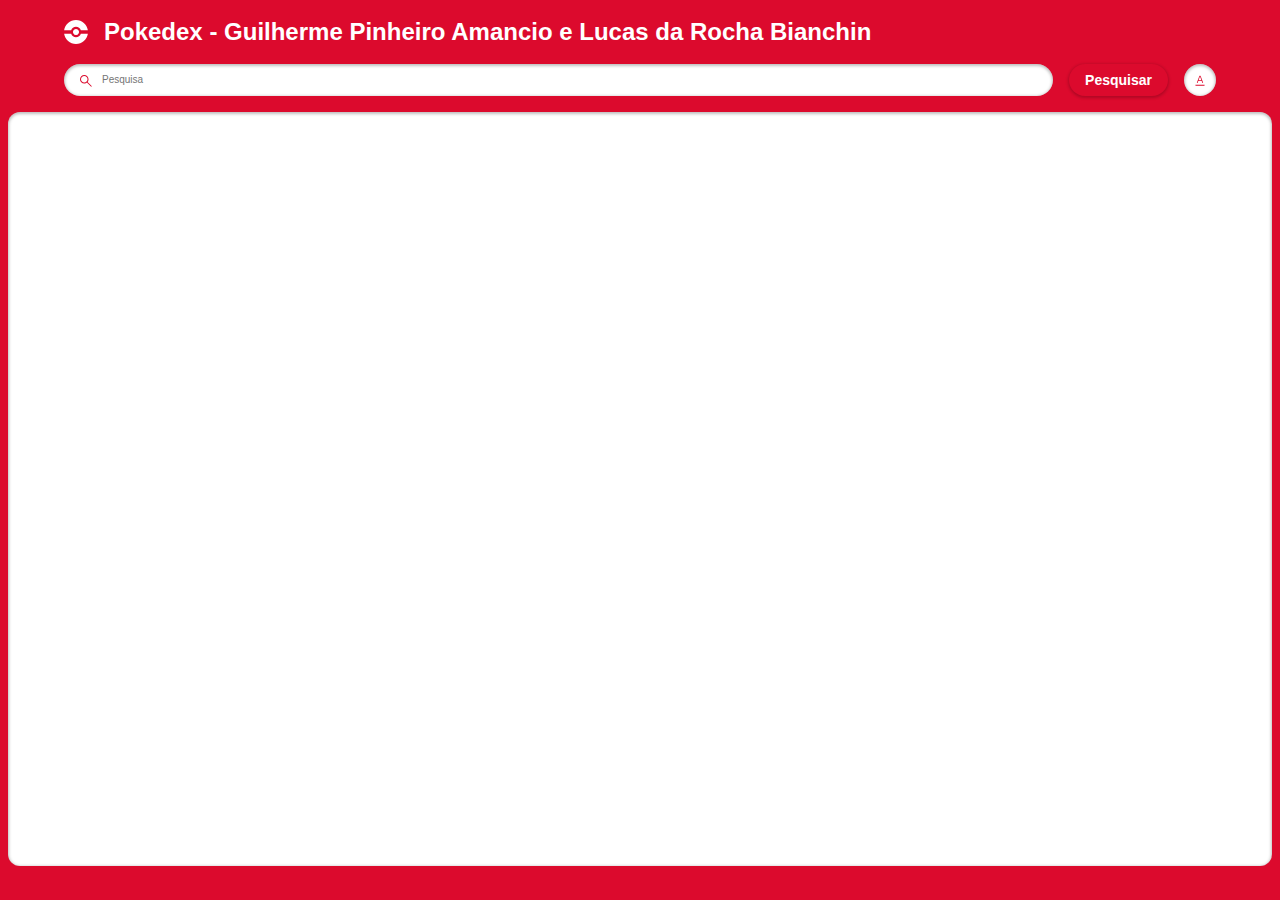
<file: index.html>
<!DOCTYPE html>
<html lang="en">
<head>
    <meta charset="UTF-8">
    <meta name="viewport" content="width=device-width, initial-scale=1.0">
    <title>Pokedex</title>
    <link rel="stylesheet" href="style.css">
    <script src="./pokemon.js" defer></script>
    <script src="./pesquisa.js" defer></script>
</head>
<body>
    <main class="main">
        <header class="header home">
            <div class="container">
                <div class="logo-wrapper">
                    <img src="./assets/pokeball.svg" alt="pokebola">
                    <h1>Pokedex - Guilherme Pinheiro Amancio e Lucas da Rocha Bianchin</h1>
                </div>
                <div class="search-wrapper">
                    <div class="search-wrap">
                        <img src="./assets/search.svg" alt="icone-pesquisa" class="icone-pesquisa">
                        <input type="text" class="input-pesquisa body3-fonts"
                        placeholder="Pesquisa" id="input-pesquisa"/>
                        <img src="./assets/cross.svg" alt="cross-icon"
                        class="icone-pesquisa-close" id="icone-pesquisa-close">
                    </div>
                    <button id="botao-pesquisa" class="botao-pesquisa">Pesquisar</button>
                    <div class="sort-wrapper">
                        <div class="sort-wrap">
                            <img src="./assets/sorting.svg" alt="sorting" class="sort-icone" id="sort-icone">
                        </div>
                        <div class="filtro-wrapper">
                            <p class="body2-fonts">Filtre por:</p>
                            <div class="filtro-wrap">
                                <div>
                                    <input type="radio" id="numero" name="filtros" value="number" checked>
                                    <label for="numero" class="body3-fonts">Número</label>                                    
                                </div>
                                <div>
                                    <input type="radio" id="nome" name="filtros" value="name">
                                    <label for="nome" class="body3-fonts">Nome</label>
                                </div>
                            </div>
                        </div>
                    </div>
                </div>
            </div>
        </header>
        <section class="pokemon-lista">
            <div class="container">
                <div class="lista-wrapper"></div>
            </div>
            <div id="mensagem-nao-encontrado">Pokemon não encontrado</div>
        </section>
    </main>
</body>
</body>
</html>
</file>
<file: style.css>
:root {
  --identity-primary: #dc0a2d;

  --grayscale-dark: #212121;
  --grayscale-medium: #666666;
  --grayscale-light: #e0e0e0;
  --grayscale-background: #efefef;
  --grayscale-white: #ffffff;

  --headline-font-size: 24px;
  --body1-font-size: 14px;
  --body2-font-size: 12px;
  --body3-font-size: 10px;
  --subtitle1-font-size: 14px;
  --subtitle2-font-size: 12px;
  --subtitle3-font-size: 10px;
  --caption-font-size: 8px;

  --headline-line-height: 32px;
  --common-line-height: 16px;
  --caption-line-height: 12px;

  --font-weight-regular: 400;
  --font-weight-bold: 700;

  --drop-shadow: 0px 1px 3px 1px rgba(0, 0, 0, 0.2);
  --drop-shadow-hover: 0px 3px 12px 3px rgba(0, 0, 0, 0.2);
  --drop-shadow-inner: 0px 1px 3px 1px rgba(0, 0, 0, 0.25) inset;
}

h2,
h3,
h4,
.body1-fonts,
.body2-fonts,
.body3-fonts {
  line-height: var(--common-line-height);
}

h1 {
  font-size: var(--headline-font-size);
  line-height: var(--headline-line-height);
}

h2 {
  font-size: var(--subtitle1-font-size);
}

h3 {
  font-size: var(--subtitle2-font-size);
}

h4 {
  font-size: var(--subtitle3-font-size);
}

.body1-fonts {
  font-size: var(--body1-font-size);
}

.body2-fonts {
  font-size: var(--body2-font-size);
}

.body3-fonts {
  font-size: var(--body3-font-size);
}

.caption-fonts {
  font-size: var(--caption-font-size);
  line-height: var(--caption-line-height);
}

input:focus-visible {
  outline: 0;
}

.featured-img a.arrow.hidden {
  display: none;
}

body {
  margin: 0;
  height: 100vh;
  width: 100vw;
  box-sizing: border-box;
  font-family: "Poppins", sans-serif;
}

.main {
  margin: 0;
  padding: 0;
  background-color: var(--identity-primary);
  height: 100vh;
  width: 100vw;
  display: flex;
  flex-direction: column;
  align-items: center;
  gap: 1rem;
}

.header.home {
  width: 90%;
}

.container {
  width: 100%;
  margin: 0;
}

.logo-wrapper {
  display: flex;
  align-items: center;
}

.logo-wrapper > h1 {
  color: var(--grayscale-white);
}

.logo-wrapper > img {
  margin-right: 16px;
}

.search-wrapper,
.search-wrap {
  display: flex;
  align-items: center;
  width: 100%;
  gap: 16px;
}

.search-wrap {
  position: relative;
  background-color: var(--grayscale-white);
  border-radius: 16px;
  box-shadow: var(--drop-shadow-inner);
  height: 32px;
  gap: 8px;
}

.icone-pesquisa {
  margin-left: 16px;
}

.search-wrap svg path {
  fill: var(--identity-primary);
}

.search-wrap > input {
  width: 60%;
  border: none;
}

.sort-wrapper {
  position: relative;
}

.sort-wrap {
  background-color: var(--grayscale-white);
  border-radius: 100%;
  min-width: 2rem;
  min-height: 2rem;
  box-shadow: var(--drop-shadow-inner);
  display: flex;
  align-items: center;
  justify-content: center;
  position: relative;
}

.icone-pesquisa-close {
  position: absolute;
  right: 1rem;
  display: none;
  cursor: pointer;
}

.icone-pesquisa-close-visible {
  display: block;
}

.filtro-wrapper {
  position: absolute;
  background: var(--identity-primary);
  border: 4px solid var(--identity-primary);
  border-top: 0;
  border-radius: 12px;
  padding: 0px 4px 4px 4px;
  right: 0px;
  box-shadow: var(--drop-shadow-hover);
  min-width: 113px;
  top: 40px;
  display: none;
  z-index: 5000;
}

.filtro-wrapper-open {
  display: block;
}

.filtro-wrapper-overlay .main::before {
  background-color: rgba(0, 0, 0, 0.4);
  width: 100%;
  height: 100%;
  position: absolute;
  left: 0;
  right: 0;
  top: 0;
  bottom: 0;
  z-index: 2;
}

.filtro-wrapper > .body2-fonts {
  color: var(--grayscale-white);
  font-weight: var(--font-weight-bold);
  padding: 16px 20px;
}

.filtro-wrap {
  background-color: var(--grayscale-white);
  box-shadow: var(--drop-shadow-inner);
  padding: 16px 20px;
  border-radius: 8px;
}

.filtro-wrap > div {
  display: flex;
  align-items: center;
  gap: 8px;
  margin-bottom: 16px;
}

.filtro-wrap > div:last-child {
  margin-bottom: 0px;
}

.filtro-wrap input {
  accent-color: var(--identity-primary);
}

.pokemon-lista {
  background-color: var(--grayscale-white);
  box-shadow: var(--drop-shadow-inner);
  border-radius: 0.75rem;
  min-height: calc(85.5% - 1rem);
  width: calc(100% - 1rem);
  max-height: 100px;
  overflow-y: auto;
}

.lista-wrapper {
  margin: 1rem 0;
  display: flex;
  align-items: center;
  justify-content: center;
  flex-wrap: wrap;
  gap: 0.75rem;
}

.lista-item {
  border-radius: 8px;
  box-shadow: var(--drop-shadow);
  background-color: var(--grayscale-white);
  width: 8.85rem;
  height: 8.85rem;
  text-align: center;
  text-decoration: none;
  cursor: pointer;
}

.lista-item .numero-wrap {
  min-height: 16px;
  text-align: right;
  padding: 0 8px;
  color: var(--grayscale-medium);
}

.lista-item .nome-wrap {
  border-radius: 7px;
  background-color: var(--grayscale-background);
  padding: 24px 8px 4px 8px;
  color: var(--grayscale-dark);
  margin-top: -18px;
}

.lista-item .img-wrap {
  width: 72px;
  height: 72px;
  margin: auto;
}

.lista-item .img-wrap img {
  width: 100%;
  height: 100%;
}

/* detail page */

.detalhe-main .header {
  padding: 20px 20px 24px 20px;
  position: relative;
  z-index: 2;
}

.detalhe-main .header-wrapper {
  display: flex;
  align-items: center;
  justify-content: space-between;
  column-gap: 15px;
}

.detalhe-main .header-wrap {
  display: flex;
  align-items: center;
  column-gap: 8px;
}

.detalhe-main .btn-volta-wrap {
  max-height: 32px;
}

.detalhe-main .btn-volta-wrap path,
.detalhe-main .header-wrapper p,
.detalhe-main .header-wrapper h1 {
  fill: var(--grayscale-white);
  color: var(--grayscale-white);
}

.detalhe-main .id-pokemon-wrap p {
  font-weight: var(--font-weight-bold);
}

.img-detalhe-wrapper {
  width: 200px;
  height: 200px;
  margin: auto;
  position: relative;
  z-index: 3;
}

.img-detalhe-wrapper img {
  width: 100%;
  height: 100%;
}

.detalhe-carta-detalhe-wrapper {
  border-radius: 8px;
  background-color: var(--grayscale-white);
  box-shadow: var(--drop-shadow-inner);
  padding: 56px 20px 20px 20px;
  margin-top: -50px;
  display: flex;
  flex-direction: column;
  position: relative;
  z-index: 2;
}

.power-wrapper {
  display: flex;
  justify-content: center;
  align-items: center;
  flex-wrap: wrap;
  gap: 16px;
}

.power-wrapper > p {
  border-radius: 10px;
  padding: 2px 8px;
  font-weight: var(--font-weight-bold);
  color: var(--grayscale-white);
  text-transform: capitalize;
  background-color: #74cb48;
}

.detalhe-pokemon.move p {
  text-transform: capitalize;
  word-break: break-all;
}

.list-item .name-wrap p {
  text-transform: capitalize;
}

.detalhe-carta-detalhe-wrapper .texto-sobre {
  font-weight: var(--font-weight-bold);
  text-align: center;
}

.detalhe-pokemon-wrapper {
  display: flex;
  align-items: flex-end;
}

.detalhe-pokemon-wrapper .detalhe-pokemon-wrap {
  flex: 1;
  text-align: center;
  position: relative;
}

.detalhe-pokemon-wrap:before {
  content: "";
  background-color: var(--grayscale-light);
  width: 1px;
  height: 100%;
  position: absolute;
  right: 0;
  top: 0;
  bottom: 0;
  margin: auto;
}

.detalhe-pokemon-wrap:last-child::before {
  display: none;
}

.detalhe-pokemon {
  display: flex;
  justify-content: center;
  align-items: center;
  padding: 8px 20px;
  gap: 8px;
}

.detalhe-pokemon-wrapper {
  min-height: 76px;
}

.detalhe-pokemon.move {
  flex-direction: column;
  gap: 0;
  align-items: center;
  padding: 8px 5px;
}

.detalhe-pokemon-wrap > .caption-fonts {
  color: var(--grayscale-medium);
}

.detalhe-pokemon-wrap .straighten {
  transform: rotate(90deg);
}

.detalhe-pokemon-wrapper .pokemon-descricao {
  color: var(--grayscale-dark);
  text-align: center;
}

.stats-wrap {
  display: flex;
  align-items: center;
}

.stats-wrap p {
  color: var(--grayscale-dark);
  margin-right: 8px;
  min-width: 19px;
}

.stats-wrap p.stats {
  text-align: right;
  padding-right: 8px;
  min-width: 35px;
  border-right: 1px solid var(--grayscale-light);
  font-weight: var(--font-weight-bold);
}

.stats-wrap .progress-bar {
  flex: 1;
  border-radius: 4px;
  height: 4px;
}

.stats-wrap .progress-bar::-webkit-progress-bar {
  border-radius: 4px;
}

.stats-wrap .progress-bar::-webkit-progress-value {
  border-radius: 4px;
}

.detalhe-fundo {
  position: absolute;
  z-index: 1;
  right: 8px;
  top: 8px;
  opacity: 0.1;
}

.detalhe-fundo path {
  fill: var(--grayscale-white);
}

div#mensagem-nao-encontrado {
  display: none;
  position: absolute;
  left: 50%;
  top: 50%;
  transform: translate(-50%, -50%);
  font-size: 20px;
  font-weight: 600;
}

.seta img {
  -webkit-filter: brightness(0) grayscale(1) invert(1);
  filter: brightness(0) grayscale(1) invert(1);
  width: 28px;
}

.imagem-destaque {
  position: relative;
}

.imagem-destaque a.seta {
  display: inline-block;
  position: absolute;
  top: 50%;
  transform: translateY(-50%);
  z-index: 999;
}

.imagem-destaque a.seta.seta-esquerda {
  left: -2rem;
}

.imagem-destaque a.seta.seta-direita {
  right: -2rem;
}

.detalhe-main.main {
  height: max-content;
  border-color: transparent;
  background-color: transparent;
}

#botao-pesquisa {
  background-color: var(--identity-primary);
  color: var(--grayscale-white);
  font-size: var(--body1-font-size);
  font-weight: var(--font-weight-bold);
  border: none;
  border-radius: 16px;
  padding: 8px 16px;
  cursor: pointer;
  box-shadow: var(--drop-shadow);
  transition: box-shadow 0.3s ease, background-color 0.3s ease;
}

#botao-pesquisa:hover {
  background-color: darken(var(--identity-primary), 10%);
  box-shadow: var(--drop-shadow-hover);
}

#botao-pesquisa:active {
  box-shadow: var(--drop-shadow-inner);
}

#botao-pesquisa:focus {
  outline: none;
}
</file>
